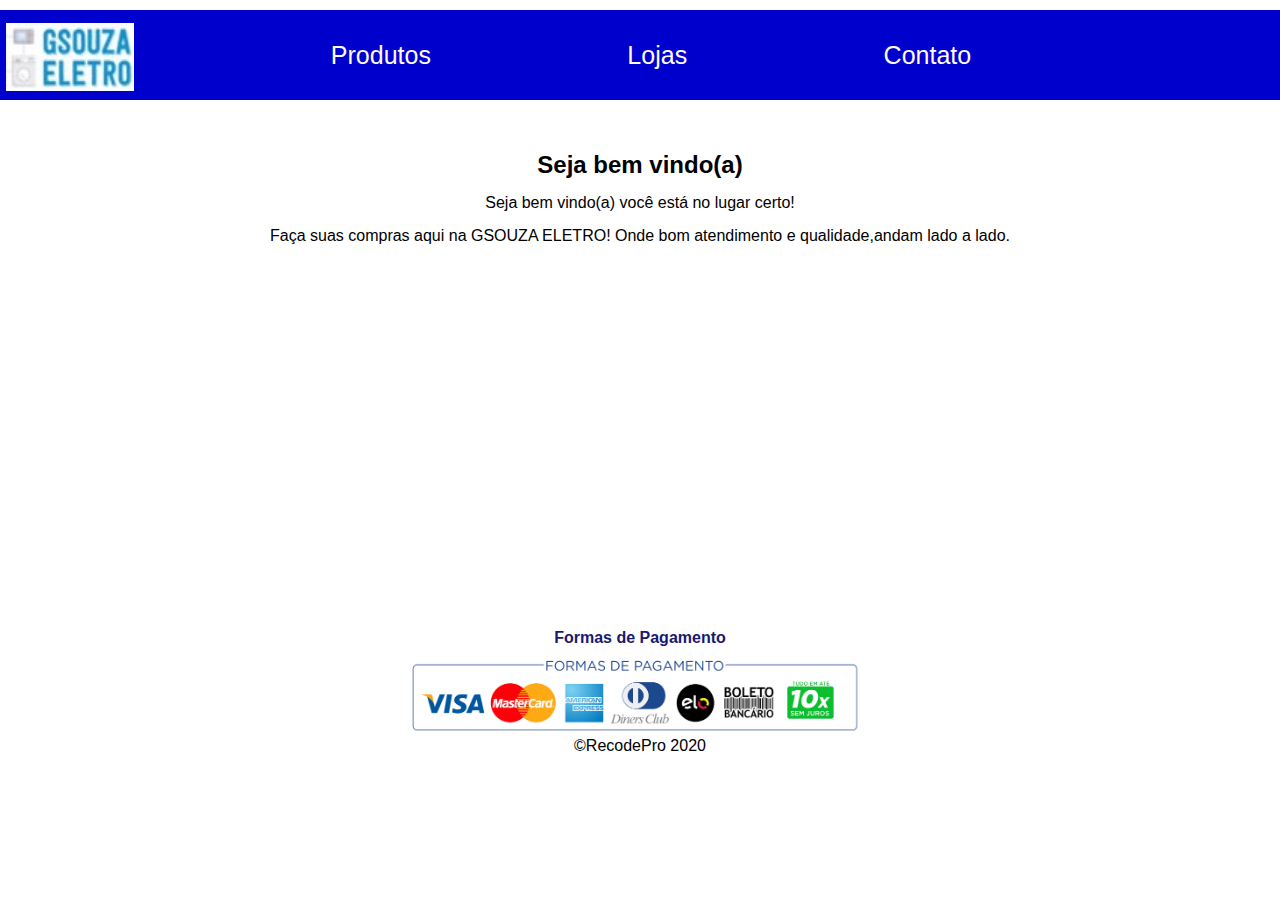
<file: index.html>
<!DOCTYPE html>
<html lang="pt-br">
<head>
    <meta charset="UTF-8">
    <meta name="viewport" content="width=device-width, initial-scale=1.0">
    <title>Gsouza Eletro </title>
    <link rel="stylesheet" href="css/estilo.css">

</head>
<body>
    <!--Menu-->
    <div class="menu">
            <a href="index.html"><img src="./imagens/logo.jpg" alt="GsouzaEletro"></a>        
            <a class="links"  href="produtos.html">Produtos</a>
            <a class="links"  href="loja.html">Lojas</a>
            <a class="links"  href="contato.html">Contato</a>
    </div>    
    <!--Fim Menu-->

    <!-- Main -->
    <main>
         <h2 class="menuh2">Seja bem vindo(a)</h2>
         <p> Seja bem vindo(a) você está no lugar certo! </p>
         <p> Faça suas compras aqui na GSOUZA ELETRO! Onde bom atendimento e qualidade,andam lado a lado.  </p>
    </main>
    <!-- Fim Main -->

    <!--Cabeçalho-->
    <footer>
        <h4 class="h4pagamento">Formas de Pagamento</h4>
        <img class="imgpagamento"  src="./imagens/forma de pagamento.jpg" alt="Formas de Pagamento">
        <p class="final"> &copy;RecodePro 2020</p>
    </footer>
    
    <!--Fim Cabeçalho-->
</body>
</html>
</file>
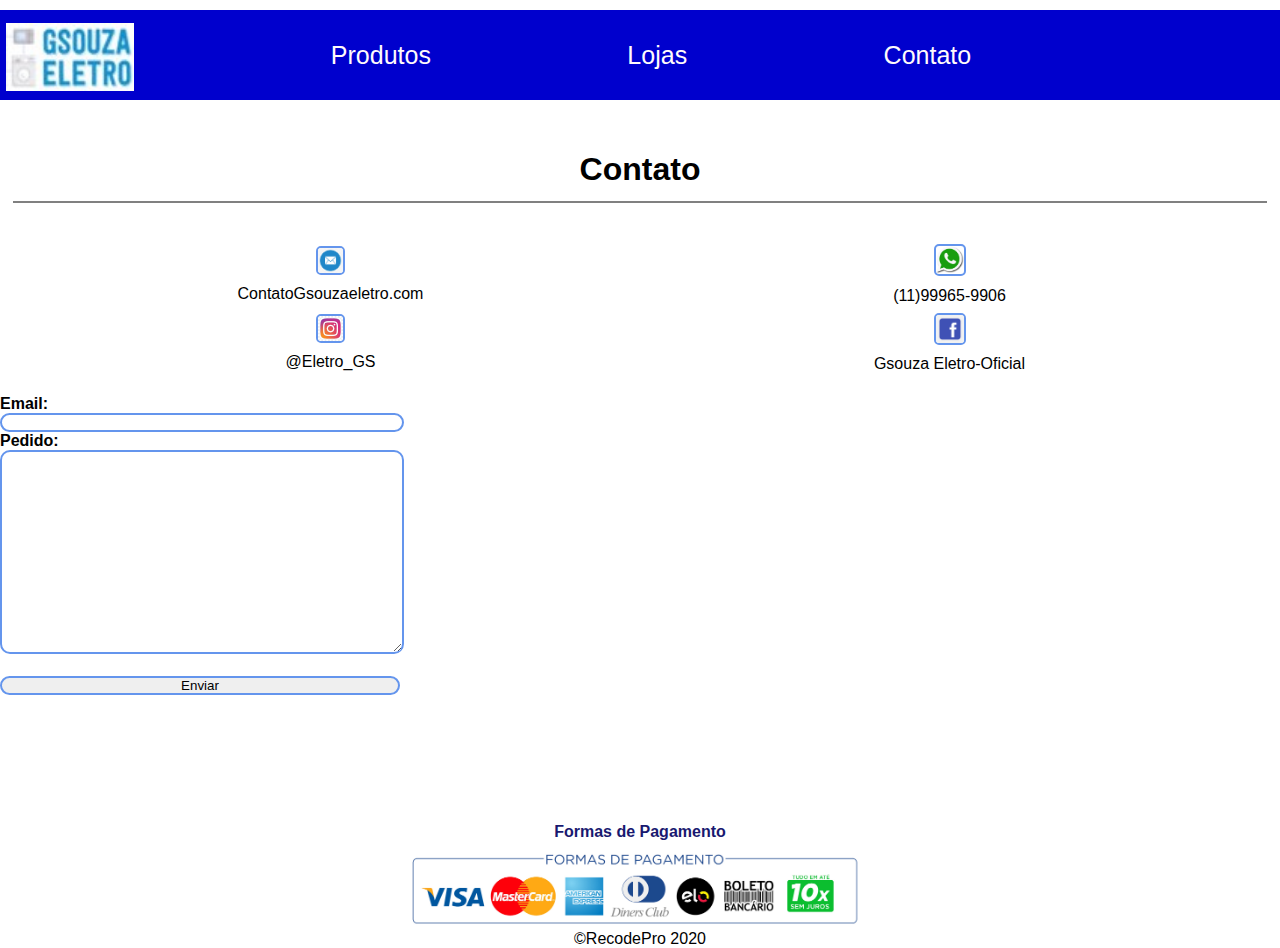
<file: contato.html>
<!DOCTYPE html>
<html lang="pt-br">
<head>
    <meta charset="UTF-8">
    <meta name="viewport" content="width=device-width, initial-scale=1.0">
    <title>Gsouza Eletro </title>
    <link rel="stylesheet" href="css/estilo.css">
</head>
<body>

<!--Menu-->
<div class="menu">
    <a href="index.html"><img src="./imagens/logo.jpg" alt="GsouzaEletro"></a>        
    <a class="links"  href="produtos.html">Produtos</a>
    <a class="links"  href="loja.html">Lojas</a>
    <a class="links"  href="contato.html">Contato</a>
</div>    
<!--Fim Menu-->

    <header>
        <h1 class="h1_contatos">Contato</h1><hr>
    </header>
    
    <table class="contatos">
        <tr>
            <td>
                <img id="img1" src="imagens/email.jpg" width="25px" alt="">
                <p>ContatoGsouzaeletro.com</p>
            </td>

            <td>
                <img id="img2" src="imagens/wpp.png" width="25px" alt="">
                <p> (11)99965-9906</p>
            </td>
        </tr>
            <td>
                <img id="img3" src="imagens/insta.jpg" width="25px" alt="">
                <p>@Eletro_GS </p>
            </td>

            <td>
                <img id="img4" src="imagens/face.png" width="25px" alt="">
                <p> Gsouza Eletro-Oficial </p>
            </td>
        </tr>

    </table>

  
    <form class="contatos2">
        <h4>Email: </h4>
        <input type="text">
        <h4>Pedido: </h4> 
        <textarea></textarea><br><br>
        <input type="submit" value="Enviar">
    </form>
    
    
    <!--Cabeçalho-->
    <footer>
        <h4 class="h4pagamento">Formas de Pagamento</h4>
        <img class="imgpagamento"  src="imagens/forma de pagamento.jpg" alt="Formas de Pagamento">
        <p class="final"> &copy;RecodePro 2020</p>
    </footer>
    
    <!--Fim Cabeçalho-->
</body>
</html>
</file>
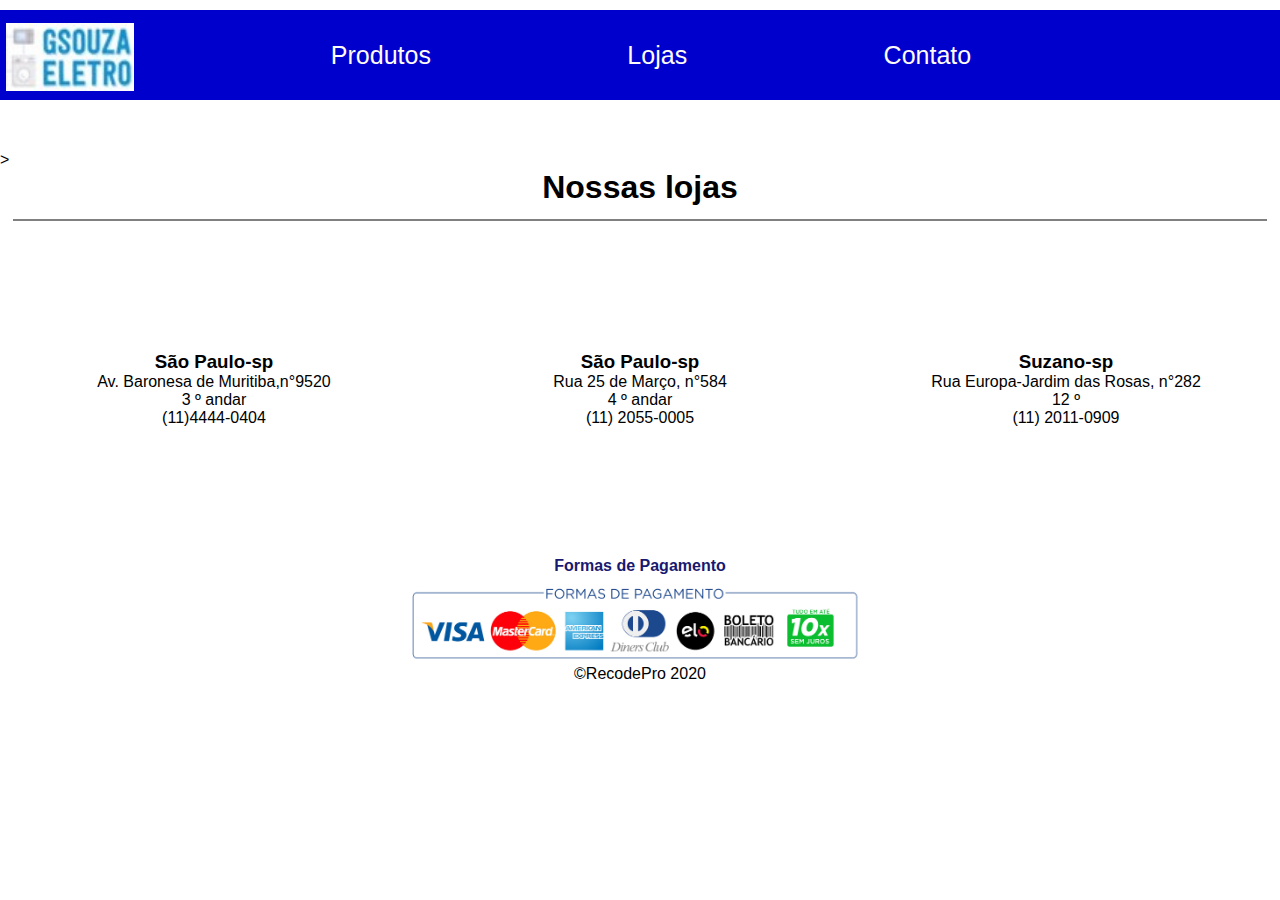
<file: loja.html>
<!DOCTYPE html>
<html lang="pt-br">
<head>
    <meta charset="UTF-8">
    <meta name="viewport" content="width=device-width, initial-scale=1.0">
    <title>Gsouza Eletro </title>
    <link rel="stylesheet" href="css/estilo.css">
</head>
<body>
 <!--Menu-->
 <div class="menu">
    <a href="index.html"><img src="./imagens/logo.jpg" alt="GsouzaEletro"></a>        
    <a class="links"  href="produtos.html">Produtos</a>
    <a class="links"  href="loja.html">Lojas</a>
    <a class="links"  href="contato.html">Contato</a>
</div>    
<!--Fim Menu-->>

    <header class="lojas">
        <h1>Nossas lojas</h1><hr>
    </header>
    <table class="lojas">
        <tr>
            <td>
                <h3>São Paulo-sp </h3>
                <p>Av. Baronesa de Muritiba,n°9520</p>
                <p>3 &ordm; andar</p>
                <p>(11)4444-0404</p>
            </td>

            <td>
                <h3>São Paulo-sp</h3>
                <p>Rua 25 de Março, n°584</p>
                <p>4 &ordm; andar</p>
                <p>(11) 2055-0005</p>
            </td>

            <td>
                <h3>Suzano-sp</h3>
                <p>Rua Europa-Jardim das Rosas, n°282</p>
                <p>12 &ordm;</p>
                <p>(11) 2011-0909</p>
            </td>
        </tr>

    </table>
    
    
   <!--Cabeçalho-->
   <footer>
    <h4 class="h4pagamento">Formas de Pagamento</h4>
    <img class="imgpagamento"  src="imagens/forma de pagamento.jpg" alt="Formas de Pagamento">
    <p class="final"> &copy;RecodePro 2020</p>
</footer>

<!--Fim Cabeçalho-->
</body>
</html>
</file>
<file: css/estilo.css>
* {
    border: 0px;
    padding: 0px;
    margin: 0px;
}

a {
    text-decoration: none;
}

hr {
   border: gray solid 1px;
   margin: 1% 1%;
}

body {
    font-family: Arial, Helvetica, sans-serif;
    
}


/* Menu */

.links {
    color: #FFFAFC;
    font-size: 25px;
    display: inline-block;
    margin-left: 15%;
    width: auto;
    vertical-align: 90%;
}

.links2 {
    margin-left: 25%;
}

.menu img{
    width: 10%;
    height: 75%;
    margin-top: 1%;
    margin-left: 0.5%;
}

.menu {
    background-color: mediumblue;
    height: 90px;
    width: 100%;
    margin-bottom: 4%;
    margin-top: 0.8%;
}

.menu li {
    width: 100%;
}

/* Fim Menu */


/* Main */

main {
    text-align: center;
    margin-top: 2%;
    margin-bottom: 30%;
}

main  p{
    margin-top: 15px;
}


/* Cabeçalho */ 


footer {
    text-align: center;
    margin-top: 10%;
}


.imgpagamento {
    width: 40%;
}


}
.p_cabeçalho {
    font-size: 2;
}

.h4pagamento {
    color: midnightblue;
    
}

/* Fim Cabeçalho */


/* Pagina Produtos */

.h1_produtos {
    text-align: center;
    margin-bottom: 2%;
}

.categoria {
    width: 9%;
    padding: 0% 0% 0.3% 1.5%;
    display: inline-block;
}

.box_produtos {
    width: 18%;
    display: inline-block;
    text-align: center;
    vertical-align: bottom;
}
.box_produtos img {
    width: 120px;
    margin-bottom: 1%;
}

.preçoAntigo {
    font-size: 2;
}

.preçoAntigo {
    text-decoration: line-through;
}

.preçoAtual {
    font-size: 4;
    color: #FF1001;
}


.produtos {
    margin-top: -10.5%;
    margin-left: 10%;
    display: absolute;
    text-align: justify;
    width: 90%;
}

/* Fim Pagina Produtos */



/* Pagina Lojas */

.lojas {
  
    border: 0px;
    width: 100%;
    padding: 20;
    text-align: center;
    margin-bottom: 10%;
}

.lojas td {
    width: 33%;
}

/* Fim Pagina Lojas */

/* Pagina Contato */

.contatos{
    border:0px;
    padding: 20px;
    width: 100%;
    text-align: center;
    margin-top: 1%;
}

.form_contatos {
    text-align: center;
    margin-top: 2%;
    margin-bottom: 5%;
}

.h1_contatos {
    text-align: center;
    margin-top: 2%;
}


.contatos td {
    width: 50%;
}

.contatos p {
    font-size: 4;
}

#img1 {
    width: 25px;
    border-radius: 5px;
    border: 2px solid cornflowerblue;
    margin-top: 1%;
    margin-bottom: 1%;
}

#img2 {
    width: 28px;
    border-radius: 5px;
    border: 2px solid cornflowerblue;
    margin-top: 1%;
    margin-bottom: 1%;
}

#img3 {
    width: 25px;
    border-radius: 5px;
    border: 2px solid cornflowerblue;
    margin-top: 1%;
    margin-bottom: 1%;
} 

#img4 {
    width: 28px;
    border-radius: 5px;
    border: 2px solid cornflowerblue;
    margin-top: 1%;
    margin-bottom: 1%;
}


.contatos2 input {
    width: 400px;
    border: 2px solid cornflowerblue;
    border-radius: 10px;
}

.contatos2 textarea {
    width: 400px;
    height: 200px;
    border: 2px solid cornflowerblue;
    border-radius: 10px;
}

/* Fim Pagina Contato */
</file>
